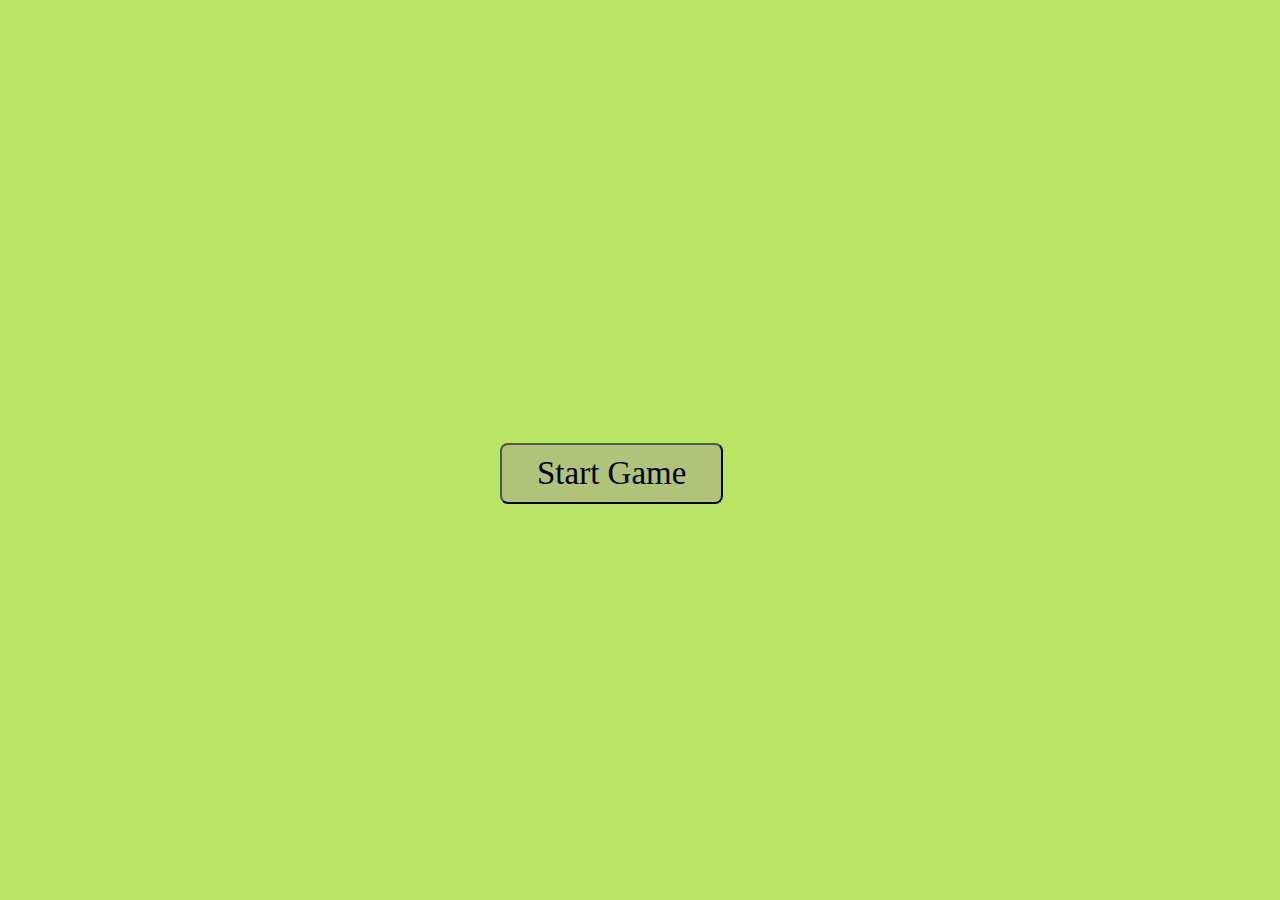
<file: index.html>
<!DOCTYPE html>
<html lang="en">
<head>
    <meta charset="UTF-8">
    <meta http-equiv="X-UA-Compatible" content="IE=edge">
    <meta name="viewport" content="width=device-width, initial-scale=1.0">
    <link rel="stylesheet" href="style/style.css">
    <title>Pokemon game</title>
</head>
<body>
    <div class="game">
        <div class="start-game">
            <button id="startGame">Start Game</button>
        </div>
        <div class="play-game">
            <!-- <div class="charmander"></div> -->
        </div>
    </div>

    <script src="./js/gameEngine.js"></script>
    <script src="./js/gameState.js"></script>
    <script src="./js/prepareGame.js"></script>
    <script src="./js/main.js"></script>
</body>
</html>
</file>
<file: style/style.css>
body{
    margin: 0;
    font-family: 'Consolas';
}
.game{
    width: 100vw;
    height: 100vh;

}

.start-game{
    background-color: rgb(186, 229, 100);
    width: 100%;
    height: 100%;
}

.play-game{
    background-color: rgb(104, 59, 22);
    display: none;
    width: 100%;
    height: 100%;
}

/* .charmander{
    background-image: url('../images/charNormalState.png');
    position: absolute;
    z-index: 10;
    width: 87px;
    height: 98px;
    background-size: cover;
    top: 400px;
} */

#startGame{
    font-size: 33px;
    padding: 10px 35px;
    border-radius: 8px;
    cursor: pointer;
    font-family: 'Consolas';
    background-color: rgb(175, 195, 123);
    position: absolute;
    left: calc(100% / 2 - 140px);
    top: calc(100% / 2 - 7px);
}

#startGame:hover{
    background-color: green;
    color: #fff;
}

.fireball{
    background-image: url('../images/fire-ball.png');
}
</file>
